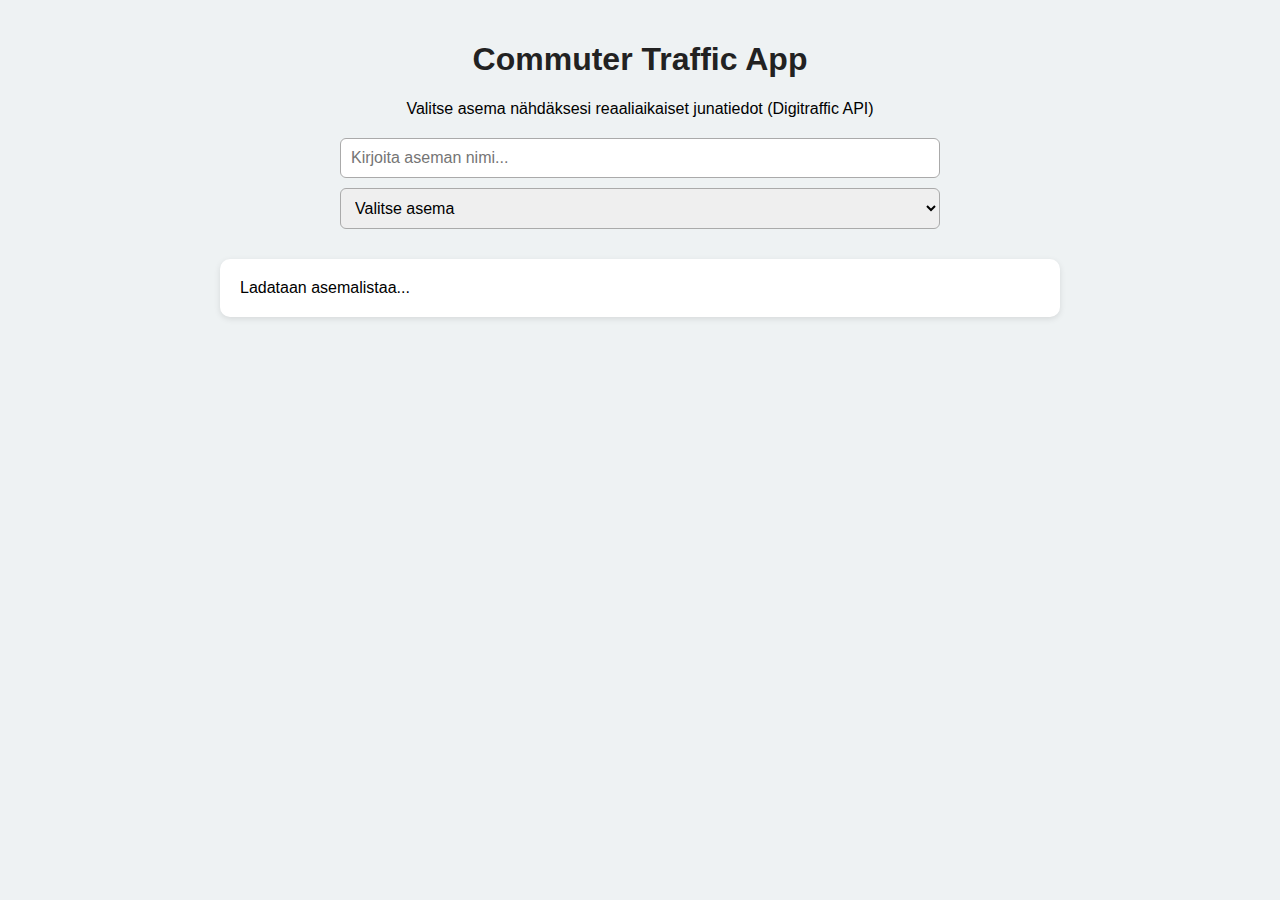
<file: Commuter/index.html>
<!DOCTYPE html>
<html lang="fi">
<head>
  <meta charset="UTF-8">
  <meta name="viewport" content="width=device-width, initial-scale=1.0">
  <title>Commuter Traffic App</title>
  <link rel="stylesheet" href="style.css">
</head>
<body>

  <h1>Commuter Traffic App</h1>
  <p>Valitse asema nähdäksesi reaaliaikaiset junatiedot (Digitraffic API)</p>

  <div id="controls">
    <input type="text" id="asemaInput" placeholder="Kirjoita aseman nimi..." oninput="suodataAsemat()">
    <select id="asemaValinta" onchange="haeData(this.value)">
      <option value="">Valitse asema</option>
    </select>
  </div>

  <div id="tulokset">Ladataan asemalistaa...</div>

  <script src="commuter.js"></script>
</body>
</html>
</file>
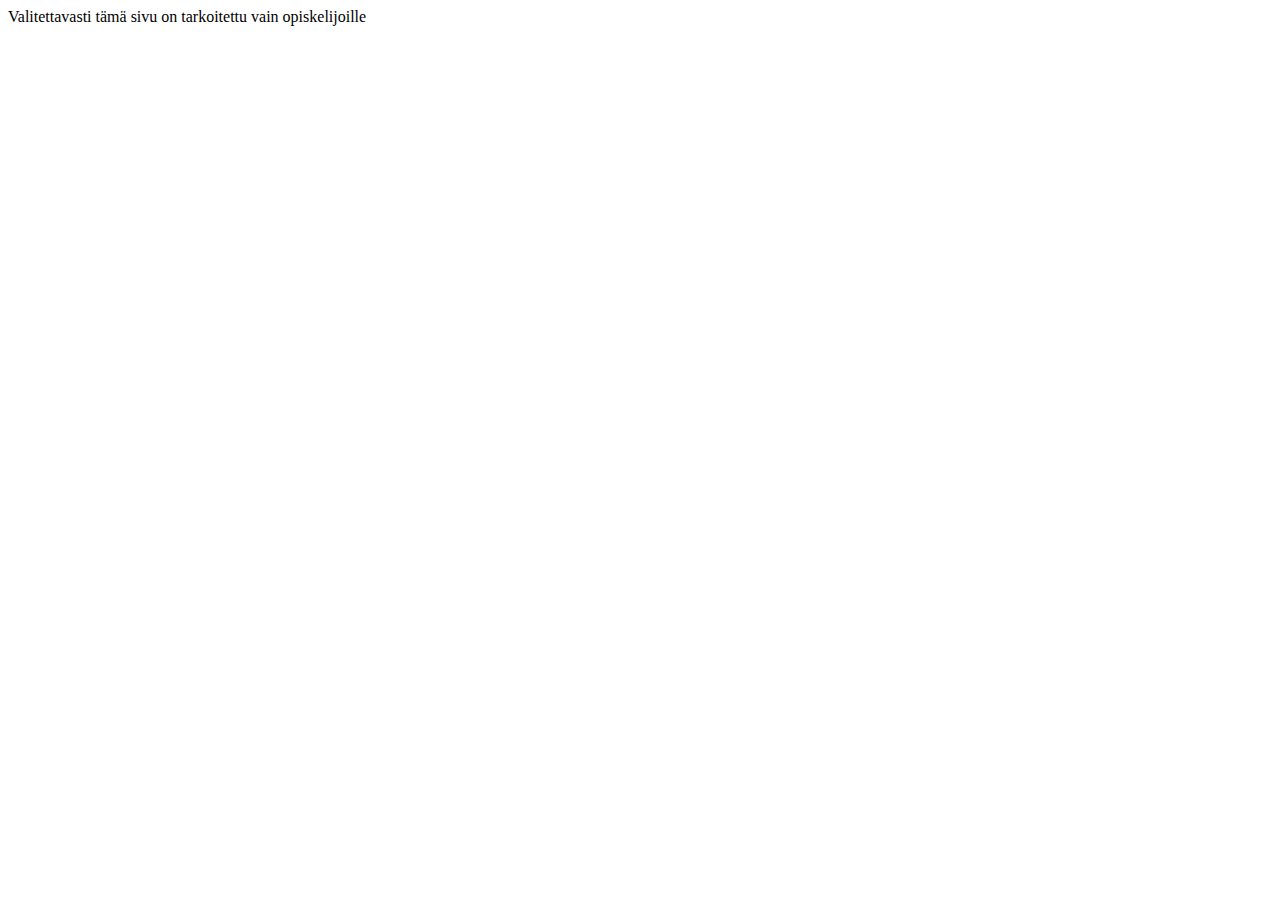
<file: tehtävä 4.html>
<!DOCTYPE html>
<html lang="fi">

<head>
	<meta charset="UTF-8">
	<title>Työpaja 2: JavaScript BOM & DOM</title>
</head>
<script>
    let text;
if (confirm("Oletko opiskelija?") == true) {
    text = "Tervetuloa opiskelija";
} else {
  text = "Valitettavasti tämä sivu on tarkoitettu vain opiskelijoille";
}
document.write(text);
</script>
<body>

</body>
</file>
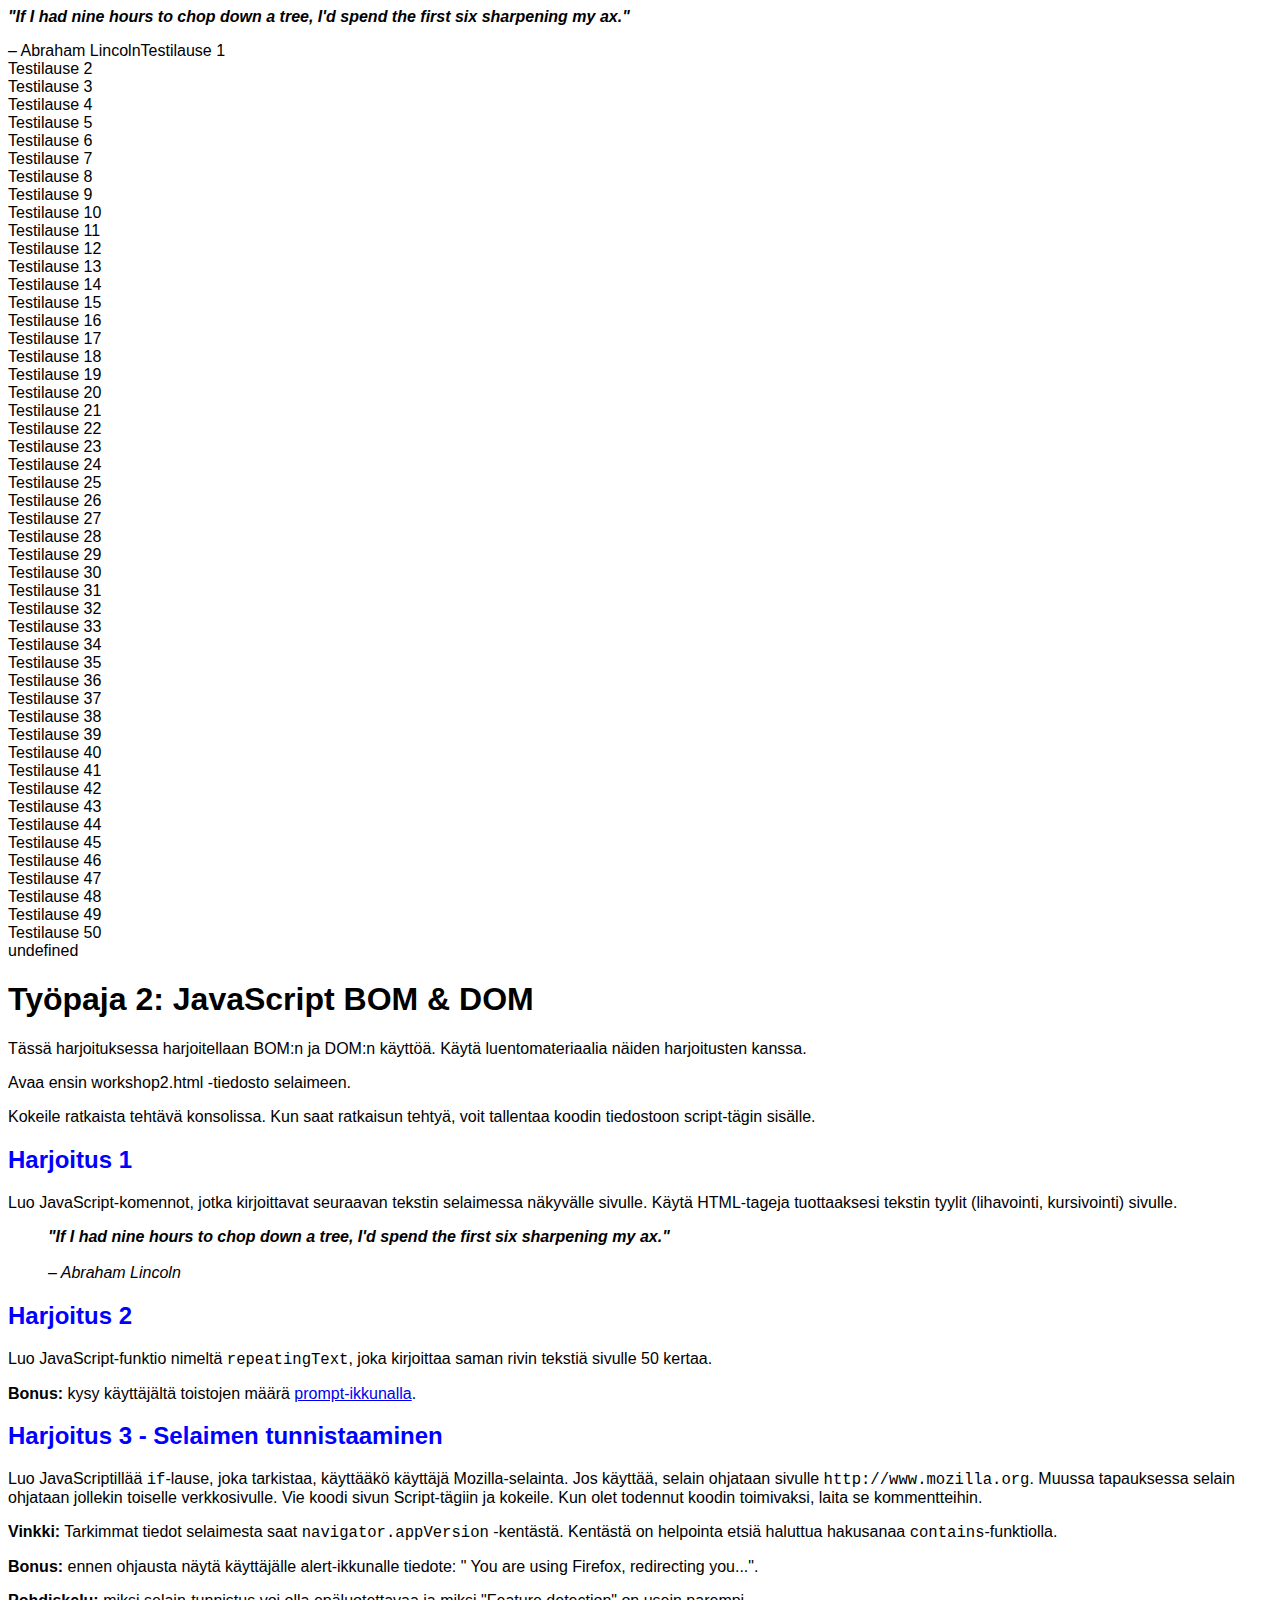
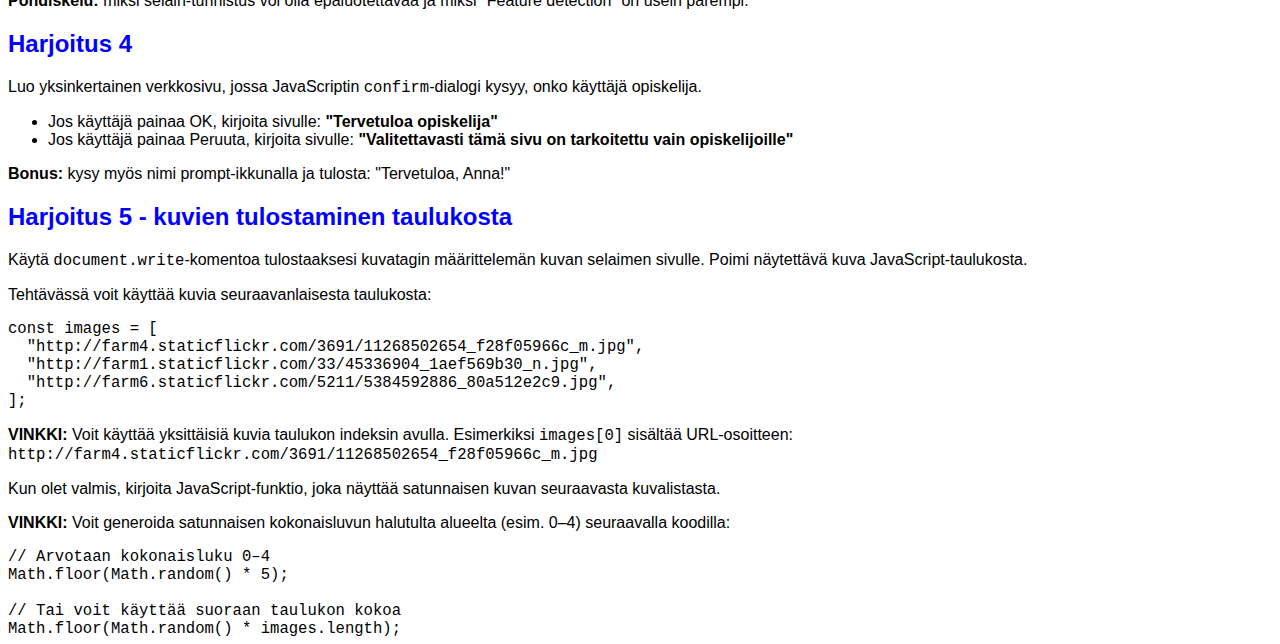
<file: Workshop 2/workshop2.html>
<!DOCTYPE html>
<html lang="fi">

<head>
	<meta charset="UTF-8">
	<title>Työpaja 2: JavaScript BOM & DOM</title>
</head>
<style>
	body {
		font-family: Arial, Helvetica, sans-serif
	}

	h2 {
		color: blue
	}

	code {
		font-size: larger;
	}
</style>
<!-- SCRIPT TÄGIN VOIT KIRJOITTAA TÄHÄN -->
<script>
  document.write(`<em> <strong>"If I had nine hours to chop down a tree, I'd spend the first six sharpening my ax."</em> </strong> <p>

– Abraham Lincoln`)

function repeatingText() {
      for (let i = 0; i < 50; i++) {
        document.write("Testilause " + (i + 1) + "<br>");
      }
    }
    repeatingText();
    
    //if (navigator.appVersion.includes("Mozilla")) {
      //window.location.href = "http://www.mozilla.org";
    //} else {
      //window.location.href = "http://www.google.com";
    //}



    const images = [
  "http://farm4.staticflickr.com/3691/11268502654_f28f05966c_m.jpg",
  "http://farm1.staticflickr.com/33/45336904_1aef569b30_n.jpg",
  "http://farm6.staticflickr.com/5211/5384592886_80a512e2c9.jpg",
];

let n = Math.floor(Math.random() *5);
    document.write(images[n])
    
</script>

<body>

	<h1>Työpaja 2: JavaScript BOM & DOM</h1>

	<p>Tässä harjoituksessa harjoitellaan BOM:n ja DOM:n käyttöä. Käytä luentomateriaalia näiden harjoitusten kanssa.
	</p>

	<p>Avaa ensin workshop2.html -tiedosto selaimeen.</p>

	<p>Kokeile ratkaista tehtävä konsolissa. Kun saat ratkaisun tehtyä, voit tallentaa koodin tiedostoon script-tägin
		sisälle.</p>

	<h2>Harjoitus 1</h2>

	<p>Luo JavaScript-komennot, jotka kirjoittavat seuraavan tekstin selaimessa näkyvälle sivulle. Käytä HTML-tageja
		tuottaaksesi tekstin tyylit (lihavointi, kursivointi) sivulle.</p>

	<blockquote>
		<strong><i>&quot;If I had nine hours to chop down a tree, I&#39;d spend the first six
				sharpening my ax.&quot;</i></strong>
		<br><br><em>– Abraham Lincoln</em>
	</blockquote>

	<h2>Harjoitus 2</h2>

	<p>Luo JavaScript-funktio nimeltä <code>repeatingText</code>, joka kirjoittaa saman rivin tekstiä sivulle 50 kertaa.
	</p>

	<p><strong>Bonus:</strong> kysy käyttäjältä toistojen määrä <a
			href="https://developer.mozilla.org/en-US/docs/Web/APIrompt">prompt-ikkunalla</a>.</p>

	<h2>Harjoitus 3 - Selaimen tunnistaaminen</h2>

	<p>Luo JavaScriptillää <code>if</code>-lause, joka tarkistaa, käyttääkö käyttäjä Mozilla-selainta. Jos käyttää,
		selain ohjataan sivulle <code>http://www.mozilla.org</code>. Muussa tapauksessa selain ohjataan jollekin
		toiselle verkkosivulle. Vie koodi sivun Script-tägiin ja kokeile. Kun olet todennut koodin toimivaksi, laita se
		kommentteihin.</p>
	<p><strong>Vinkki:</strong> Tarkimmat tiedot selaimesta saat <code>navigator.appVersion</code> -kentästä. Kentästä
		on
		helpointa etsiä haluttua
		hakusanaa <code>contains</code>-funktiolla.
	<p><strong>Bonus:</strong> ennen ohjausta näytä käyttäjälle alert-ikkunalle tiedote: " You are using
		Firefox,
		redirecting you...".</p>

	<p><strong>Pohdiskelu:</strong> miksi selain-tunnistus voi olla epäluotettavaa ja miksi "Feature detection"
		on usein parempi.</p>

	<h2>Harjoitus 4</h2>

	<p>Luo yksinkertainen verkkosivu, jossa JavaScriptin <code>confirm</code>-dialogi kysyy, onko käyttäjä
		opiskelija.</p>
	<ul>
		<li>Jos käyttäjä painaa OK, kirjoita sivulle: <strong>"Tervetuloa opiskelija"</strong></li>
		<li>Jos käyttäjä painaa Peruuta, kirjoita sivulle: <strong>"Valitettavasti tämä sivu on tarkoitettu vain
				opiskelijoille"</strong></li>
	</ul>

	<p><strong>Bonus:</strong> kysy myös nimi prompt-ikkunalla ja tulosta: "Tervetuloa, Anna!"</p>

	<h2>Harjoitus 5 - kuvien tulostaminen taulukosta</h2>

	<p>Käytä <code>document.write</code>-komentoa tulostaaksesi kuvatagin määrittelemän kuvan selaimen sivulle.
		Poimi näytettävä kuva JavaScript-taulukosta.</p>

	<p>Tehtävässä voit käyttää kuvia seuraavanlaisesta taulukosta:</p>

	<pre><code>const images = [
  "http://farm4.staticflickr.com/3691/11268502654_f28f05966c_m.jpg",
  "http://farm1.staticflickr.com/33/45336904_1aef569b30_n.jpg",
  "http://farm6.staticflickr.com/5211/5384592886_80a512e2c9.jpg",
];
</code></pre>

	<p><strong>VINKKI:</strong> Voit käyttää yksittäisiä kuvia taulukon indeksin avulla. Esimerkiksi
		<code>images[0]</code> sisältää URL-osoitteen:<br>
		<code>http://farm4.staticflickr.com/3691/11268502654_f28f05966c_m.jpg</code>
	</p>

	<p>Kun olet valmis, kirjoita JavaScript-funktio, joka näyttää satunnaisen kuvan seuraavasta kuvalistasta.
	</p>

	<p><strong>VINKKI:</strong> Voit generoida satunnaisen kokonaisluvun halutulta alueelta (esim. 0–4)
		seuraavalla koodilla:</p>

	<pre><code>// Arvotaan kokonaisluku 0–4
Math.floor(Math.random() * 5);

// Tai voit käyttää suoraan taulukon kokoa
Math.floor(Math.random() * images.length);
</code></pre>

</body>

</html>
</file>
<file: Commuter/style.css>
body {
  font-family: Arial, sans-serif;
  background-color: #eef2f3;
  margin: 0;
  padding: 20px;
}

h1 {
  text-align: center;
  color: #222;
}

#controls {
  max-width: 600px;
  margin: 20px auto;
  display: flex;
  flex-direction: column;
  gap: 10px;
}

input, select {
  padding: 10px;
  font-size: 16px;
  border: 1px solid #aaa;
  border-radius: 6px;
}

#tulokset {
  max-width: 800px;
  margin: 30px auto;
  background: #fff;
  padding: 20px;
  border-radius: 10px;
  box-shadow: 0 2px 6px rgba(0,0,0,0.1);
}

table {
  width: 100%;
  border-collapse: collapse;
}

th, td {
  border-bottom: 1px solid #ddd;
  padding: 8px;
  text-align: left;
}

th {
  background-color: #f3f3f3;
}

p {
    text-align: center;
}
</file>
